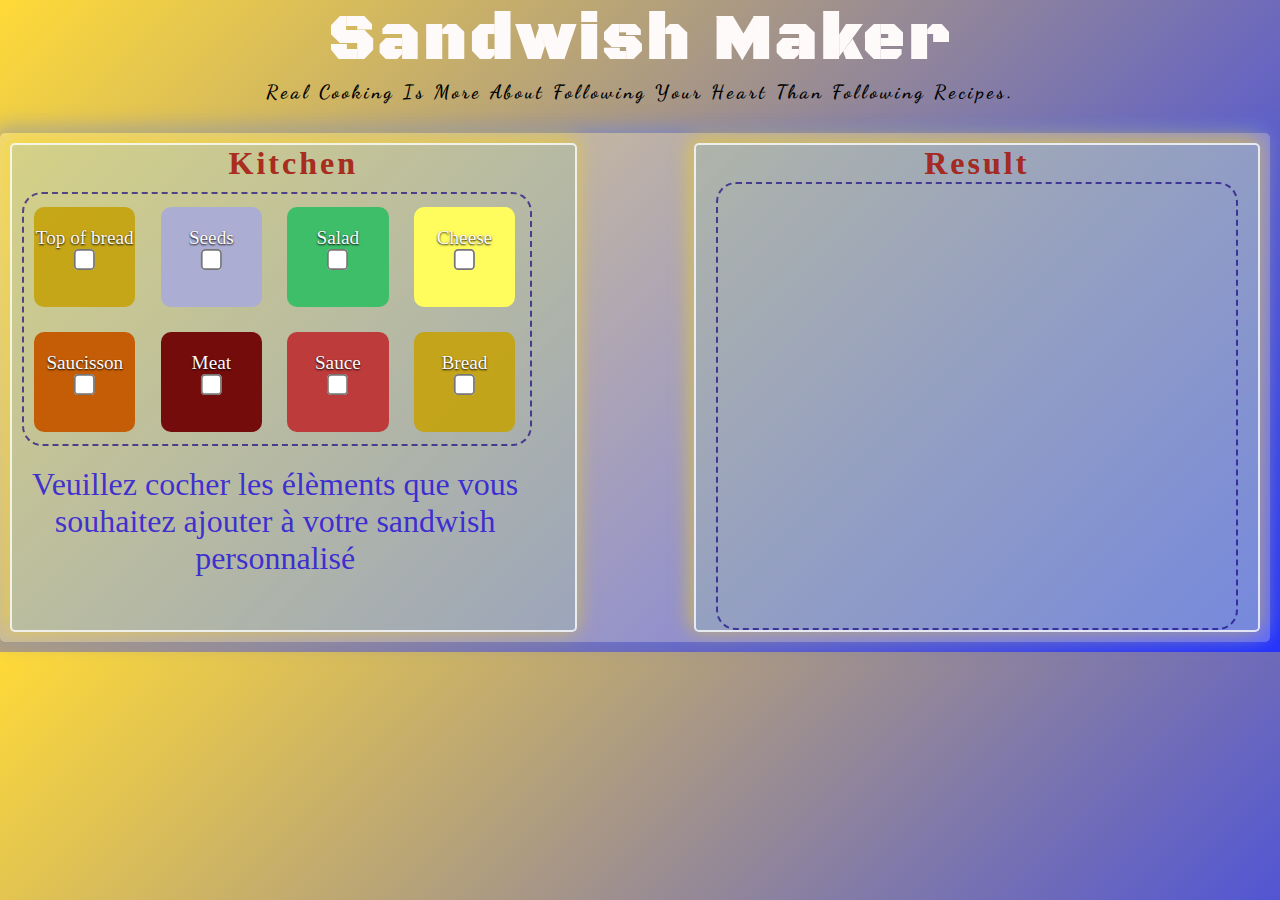
<file: page de travail/index2.html>
<!DOCTYPE html>
<html lang="en">
<head>
    <meta charset="UTF-8">
    <meta name="viewport" content="width=device-width, initial-scale=1.0">
    <title>Sandwish Maker</title>
    <link rel="stylesheet" type="text/css" href="style2.css">
    <link rel="stylesheet" type="icon" href="./hamburger.png">
    <script src="./index.js"></script>
</head>
<body>
    <header> 
        <h1> Sandwish Maker</h1>
        <h2>Real cooking is more about following your heart than following recipes.</h2>
    </header>
    <section >
        <div class="content">
            <h1 id="titre">Kitchen</h1>
            <div id="compart">
                <div class="element" id="top-bread">
                    <div class="">Top of bread 
                        <br />
                        <input type="checkbox" name="" id="check" onclick="ShowHide('tbd', 1)">
                    </div>
                </div>
                <div class="element" id="seeds">
                    <div class="">Seeds 
                        <br />
                        <input type="checkbox" name="" id="check" onclick="ShowHide('sd', 2)" >
                    </div>
                </div>
                <div class="element" id="salad">
                    <div class="">Salad
                        <br />
                        <input type="checkbox" name="" id="check" onclick="ShowHide('sld', 3)">
                    </div>
                </div>
                <div class="element" id="cheese">
                    <div class="">Cheese
                        <br />
                        <input type="checkbox" name="" id="check" onclick="ShowHide('ch', 4)">
                    </div>
                </div>
                <div class="element" id="saucisson">
                    <div class="">Saucisson 
                        <br />
                        <input type="checkbox" name="" id="check" onclick="ShowHide('sc', 5)">
                    </div>
                </div>
                <div class="element" id="meat">
                    <div class="">Meat 
                        <br />
                        <input type="checkbox" name="" id="check" onclick="ShowHide('mt', 6)">
                    </div>
                </div>
                <div class="element" id="sauce">
                    <div class="" >Sauce
                        <br />
                        <input type="checkbox" name="" id="check" onclick="ShowHide('sce', 7)">
                    </div>
                </div>
                <div class="element" id="bread">
                    <div class="">Bread 
                        <br />
                        <input type="checkbox" name="" id="check" onclick="ShowHide('bd', 8)" >
                    </div>
                </div>
            </div>
            <div class="start"> Veuillez cocher les élèments que vous souhaitez ajouter à votre sandwish personnalisé</div>
             
        </div>
        <div class="result">
            <h1 id="titre">Result</h1>
            <div class="container">
                <div class="top-bread" id="tbd">
                    <div class="seeds" id="sd"></div>
                    <div class="seeds2" id="sd"></div>
                </div>
                <div class="salad" id="sld"></div>
                <div class="cheese" id="ch"></div>
                <div class="saucisson" id="sc"></div>
                <div class="meat" id="mt"></div>
                <div class="sauce" id="sce"></div>
                <div class="bread" id="bd"></div>
            </div>
        </div>
    </section>
    
</body>
</html>
</file>
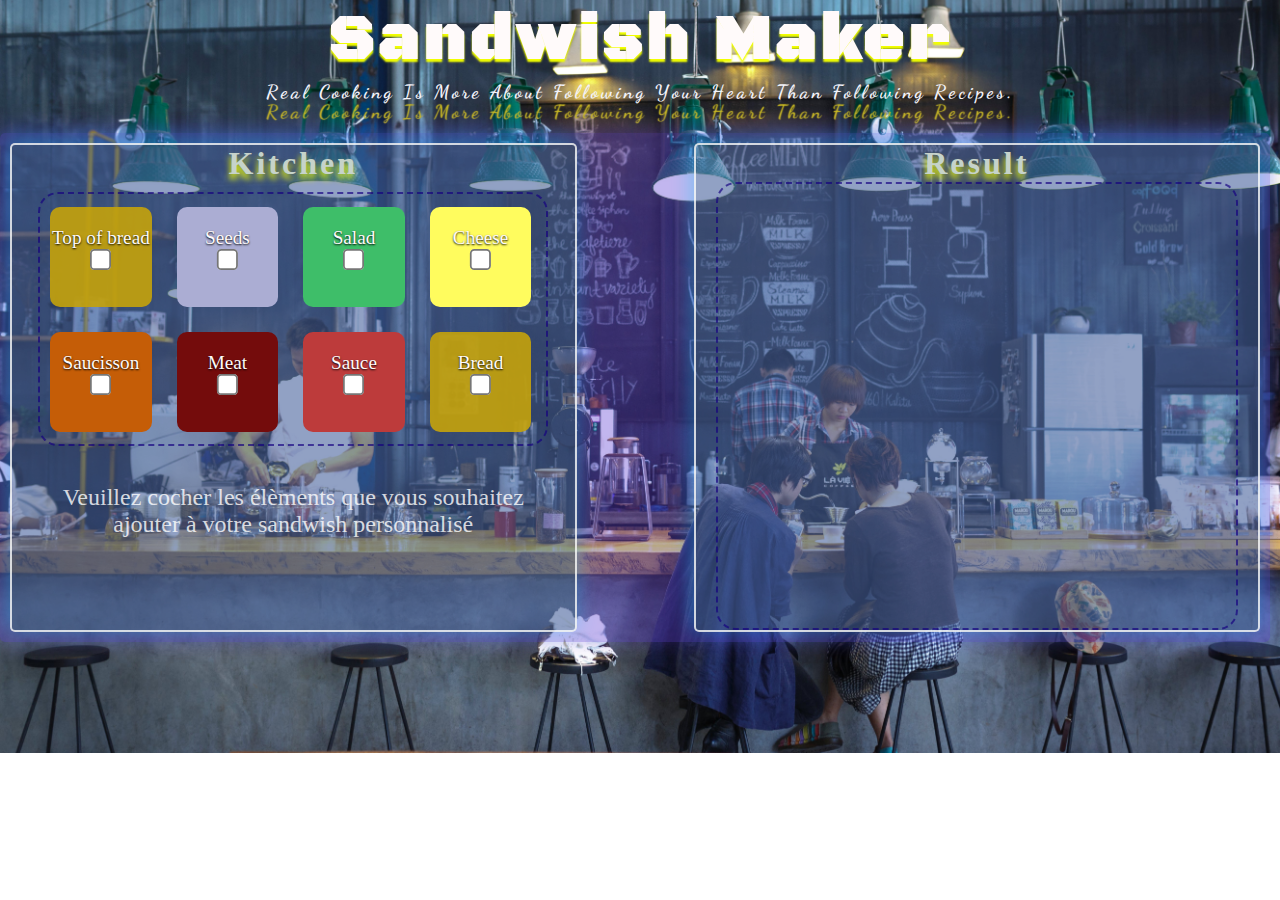
<file: view/index2.html>
<!DOCTYPE html>
<html lang="en">
<head>
    <meta charset="UTF-8">
    <meta name="viewport" content="width=device-width, initial-scale=1.0">
    <title>Sandwish Maker</title>
    <link rel="stylesheet" type="text/css" href="style2.css">
    <link rel="icon" href="./hamburger.png">
    <script src="./index.js"></script>
</head>
<body>
    <header> 
        <h1> Sandwish Maker</h1>
        <h2>Real cooking is more about following your heart than following recipes.</h2>
    </header>
    <section >
        <div class="content">
            <h1 id="titre">Kitchen</h1>
            <div id="compart">
                <div class="element" id="top-bread">
                    <div class="">Top of bread 
                        <br />
                        <input type="checkbox" name="" id="check" onclick="ShowHide('tbd', 1)">
                    </div>
                </div>
                <div class="element" id="seeds">
                    <div class="">Seeds
                        <br />
                        <input type="checkbox" name="" id="check" onclick="ShowHideSeed()" >
                    </div>
                </div>
                <div class="element" id="salad">
                    <div class="">Salad
                        <br />
                        <input type="checkbox" name="" id="check" onclick="ShowHide('sld', 3)">
                    </div>
                </div>
                <div class="element" id="cheese">
                    <div class="">Cheese
                        <br />
                        <input type="checkbox" name="" id="check" onclick="ShowHide('ch', 4)">
                    </div>
                </div>
                <div class="element" id="saucisson">
                    <div class="">Saucisson 
                        <br />
                        <input type="checkbox" name="" id="check" onclick="ShowHide('sc', 5)">
                    </div>
                </div>
                <div class="element" id="meat">
                    <div class="">Meat 
                        <br />
                        <input type="checkbox" name="" id="check" onclick="ShowHide('mt', 6)">
                    </div>
                </div>
                <div class="element" id="sauce">
                    <div class="" >Sauce
                        <br />
                        <input type="checkbox" name="" id="check" onclick="ShowHide('sce', 7)">
                    </div>
                </div>
                <div class="element" id="bread">
                    <div class="">Bread 
                        <br />
                        <input type="checkbox" name="" id="check" onclick="ShowHide('bd', 8)" >
                    </div>
                </div>
            </div>
            <br>
            <div class="start"> Veuillez cocher les élèments que vous souhaitez ajouter à votre sandwish personnalisé</div>
             
        </div>
        <div class="result">
            <h1 id="titre">Result</h1>
            <div class="container">
                <div class="top-bread" id="tbd">
                    <div class="seeds" id="sd"></div>
                    <div class="seeds2" id="sdd"></div>
                </div>
                <div class="salad" id="sld"></div>
                <div class="cheese" id="ch"></div>
                <div class="saucisson" id="sc"></div>
                <div class="meat" id="mt"></div>
                <div class="sauce" id="sce"></div>
                <div class="bread" id="bd"></div>
            </div>
        </div>
    </section>
    
</body>
</html>
</file>
<file: page de travail/style2.css>
@import url('https://fonts.googleapis.com/css2?family=Black+Ops+One&family=Dancing+Script:wght@700&family=PT+Serif:ital@1&display=swap');

*{
  margin: 0;
  padding: 0;
}

body {
    background: linear-gradient(135deg, #ffda37, #2432fd);
}

header h1 {
    text-align: center;
    color: snow;
    letter-spacing: 4px;
    font-family: "Black Ops One", Verdana;
    text-transform: capitalize;
    font-size: 4rem;
    margin: 10;
}
header h2 {
    text-align: center;
    letter-spacing: 3px;
    font-family: "Dancing Script", Verdana;
    text-transform: capitalize;
    font-size: 1.2rem;
    margin: 0;
}
section {
    position: relative; 
    max-height: 90vh;
    margin: 30px 10px 10px 0;
    padding: 10px;
    background: #f3f5f44a;
    border-radius: 5px;
    box-shadow: -2px -3px 20px 2px rgb(96 125 233 / 55%);
    display: flex;
    justify-content:space-between;  
}
.content, .result {
    position: relative;
    overflow: hidden;
    display: flex;
    border: 2px solid rgba(255, 255, 255, 0.781);
    border-radius: 5px;
    box-shadow: -2px -3px 20px 2px #fdd70185;
    background: #9fc3a452;
    width: 45%;
    height: 485px;
    align-items: self-start;
    flex-direction: column;

}
#titre {
    width: 100%;
    color: #c90606be;
    text-align:center;
    letter-spacing: 3px;
    text-shadow: 0 0 0  #176d429c;
}
.content #compart {
    position: relative;
    min-height: 250px;
    width: 90%;
    border-radius: 20px;
    border: 2px dashed #160080ab;
    margin: 10px;
    display:grid;
    grid-template-columns: 2% 20% 5% 20% 5% 20% 5% 20% 3%;
    grid-template-rows: 5% 40%  10% 40% 5%;
}
.element {
    border-radius: 10px;
    color:  snow;
    text-align: center;
    text-shadow: 0 1px 2px black;
    font-size:larger;
}
.element div {
    margin-top: 20px;
}
input {
    zoom: 1.75;
}
#top-bread {
    grid-column-start: 2;
    grid-row-start: 2;
    background: #c4a20be7;
}
#seeds {
    grid-column-start: 4;
    grid-row-start: 2;
    background: #abadd3;
}
#salad {
    grid-column-start: 6;
    grid-row-start: 2;
    background: #3ebe69;
}
#cheese {
    grid-column-start: 8;
    grid-row-start: 2;
    background: #fffc5e;
}
#saucisson {
    grid-column-start: 2;
    grid-row-start: 4;
    background: #c55d07;
}
#meat {
    grid-column-start: 4;
    grid-row-start: 4;
    background: #740c0c;
}
#sauce {
    grid-column-start: 6;
    grid-row-start: 4;
    background: #bd3b3b;
}
#bread {
    grid-column-start: 8;
    grid-row-start: 4;
    background: #c4a20be7;
}

.msg {
    color: #2432fd;
}

.msg span {
  color: rebeccapurple;
}
.start {
    color: #1f0adbce;
    font-family: cursive;
    font-size: 2rem;
    margin: 10px;
    width: 90%;
    height: 45px;
    transition: 0.3s;
    text-align: center;
    
}
.container {
    width: 92%;
    height: 500px;
    border-radius: 20px;
    border: 2px dashed #160080ab;
    margin: auto;
    padding-top: 10%;
}

.top-bread {
    display:none;
    height: 20%;
    width: 80%;
    background: linear-gradient(#bc581e, #e27b36);
    border-radius: 50% 50% 0 0;
    box-shadow: inset -15px 0 #c15711;
    margin: 2px auto;
    position: relative;
  }
  
  .seeds {
    display:none;
    position: absolute;
    width: 10%;
    height: 15%;
    background-color: white;
    left: 30%;
    top: 50%;
    border-radius: 40%;
    transform: rotate(-20deg);
    box-shadow: inset -2px -3px #c9c9c9;
  }
  
  .seeds:after {
    content: "";
    width: 100%;
    height: 100%;
    position: absolute;
    background-color: white;
    left: -170%;
    top: -260%;
    border-radius: 40%;
    transform: rotate(60deg);
    box-shadow: inset -1px 2px #c9c9c9;
  }
  
  .seeds:before {
    content: "";
    width: 100%;
    height: 100%;
    position: absolute;
    background-color: white;
    left: 180%;
    top: -50%;
    border-radius: 40%;
    transform: rotate(60deg);
    box-shadow: inset -1px -3px #c9c9c9;
  }
  
  .seeds2 {
    display:none;
    position: absolute;
    width: 10%;
    height: 15%;
    background-color: white;
    left: 64%;
    top: 50%;
    border-radius: 40%;
    transform: rotate(10deg);
    box-shadow: inset -3px -0 #c9c9c9;
  }
  
  .seeds2:after {
    position: absolute;
    width: 100%;
    height: 100%;
    background-color: white;
    content: "";
    left: 150%;
    top: -130%;
    border-radius: 40%;
    transform: rotate(90deg);
    box-shadow: inset 1px 3px #c9c9c9;
  }
  
  .salad {
    display:none;
    width: 90%;
    height: 7%;
    background: linear-gradient(#228c1d, #91ce50);
    margin: 1px auto;
    border-radius: 20px;
  }
  
  .saucisson {
    display:none;
    width: 80%;
    height: 3%;
    background: linear-gradient(#bf3813, #c45e38);
    margin: 1px auto;
  }

  .sauce {
    display:none;
    width: 80%;
    height: 3%;
    background: linear-gradient(#f70808, #ee4a66);
    margin: 1px auto;
  }

  .cheese {
    display:none;
    width: 91%;
    height: 4.5%;
    background: linear-gradient(#f4d004, #d6bb22);
    border-radius: 20px;
    margin: 1px auto;
  }
  
  .meat {
    display:none;
    width: 82%;
    height: 8%;
    background: linear-gradient(#7f3608, #702e05);
    border-radius: 15px;
    margin: 1px auto;
  }
  
  .bread {
    display:none;
    height: 13%;
    width: 80%;
    background: linear-gradient(#f08e4a, #e27b36);
    margin: 1px auto;
    box-shadow: inset -15px 0 #c15711;
    border-radius: 0 0 30px 30px;
  }
</file>
<file: view/style2.css>
@import url('https://fonts.googleapis.com/css2?family=Black+Ops+One&family=Dancing+Script:wght@700&family=PT+Serif:ital@1&display=swap');

*{
  margin: 0;
  padding: 0;
}

body {
    background: url("./bg.jpg") center/cover no-repeat;
    /* background: linear-gradient(135deg, #ffda37, #2432fd); */
}

header h1 {
    text-align: center;
    color: snow;
    text-shadow: 0 3px 2px #f2ff00;
    letter-spacing: 4px;
    font-family: "Black Ops One", Verdana;
    text-transform: capitalize;
    font-size: 4rem;
    margin: 10;
}
header h2 {
    text-align: center;
    color: #f3f3fb;
    text-shadow: 0px 20px 1px #cfbe22;
    letter-spacing: 3px;
    font-family: "Dancing Script", Verdana;
    text-transform: capitalize;
    font-size: 1.2rem;
    margin: 0;
}
section {
    position: relative; 
    max-height: 90vh;
    margin: 30px 10px 10px 0;
    padding: 10px;
    background: #5f40d561;
    border-radius: 5px;
    box-shadow: -2px -3px 20px 2px #5f40d561;
    display: flex;
    justify-content:space-between;  
}
.content, .result {
  position: relative;
  overflow: hidden;
  display: flex;
  border: 2px solid rgba(255, 255, 255, 0.781);
  border-radius: 5px;
  box-shadow: -2px -3px 20px 2px #01cefd54;
  background: #31797357;
  width: 45%;
  height: 485px;
  align-items: center;
  flex-direction: column;

}
#titre {
    width: 100%;
    color:#c6d3ca;
    text-align: center;
    letter-spacing: 3px;
    text-shadow: -1px 5px 6px #f2ff00;
}
.content #compart {
    position: relative;
    min-height: 250px;
    width: 90%;
    border-radius: 20px;
    border: 2px dashed #160080ab;
    margin: 10px;
    display:grid;
    grid-template-columns: 2% 20% 5% 20% 5% 20% 5% 20% 3%;
    grid-template-rows: 5% 40%  10% 40% 5%;
}
.element {
    border-radius: 10px;
    color:  snow;
    text-align: center;
    text-shadow: 0 1px 2px black;
    font-size:larger;
}
.element div {
    margin-top: 20px;
}
input {
    zoom: 1.75;
}
#top-bread {
    grid-column-start: 2;
    grid-row-start: 2;
    background: #c4a20be7;
}
#seeds {
    grid-column-start: 4;
    grid-row-start: 2;
    background: #abadd3;
}
#salad {
    grid-column-start: 6;
    grid-row-start: 2;
    background: #3ebe69;
}
#cheese {
    grid-column-start: 8;
    grid-row-start: 2;
    background: #fffc5e;
}
#saucisson {
    grid-column-start: 2;
    grid-row-start: 4;
    background: #c55d07;
}
#meat {
    grid-column-start: 4;
    grid-row-start: 4;
    background: #740c0c;
}
#sauce {
    grid-column-start: 6;
    grid-row-start: 4;
    background: #bd3b3b;
}
#bread {
    grid-column-start: 8;
    grid-row-start: 4;
    background: #c4a20be7;
}

/* .msg {
    color: #ffffff;
}

.msg span {
  color: rebeccapurple;
} */
.start {
    color: #ffffffce;
    text-transform:unset;
    text-shadow: 0 0 12 blue;
    font-size: 1.5rem;
    margin: 10px;
    width: 90%;
    height: 45px;
    transition: 0.3s;
    text-align: center;
    
}
.start:hover {
  color: rgb(255, 255, 255);
  text-transform:unset;
  text-shadow: 0 0 12 #0059ffce;
  font-size: 1.68rem;
  transition: 0.3s;
}
.container {
    display: flex;
    width: 92%;
    height: 500px;
    border-radius: 20px;
    border: 2px dashed #160080ab;
    margin: auto;
    padding-top: 10%;
    flex-direction: column;
    justify-content: center;
}

.top-bread {
    display:none;
    height: 20%;
    width: 80%;
    background: linear-gradient(#bc581e, #e27b36);
    border-radius: 50% 50% 0 0;
    box-shadow: inset -15px 0 #c15711;
    margin: 2px auto;
    position: relative;
  }
  
  .seeds {
    display:none;
    position: absolute;
    width: 10%;
    height: 15%;
    background-color: white;
    left: 30%;
    top: 50%;
    border-radius: 40%;
    transform: rotate(-20deg);
    box-shadow: inset -2px -3px #c9c9c9;
  }
  
  .seeds:after {
    content: "";
    width: 100%;
    height: 100%;
    position: absolute;
    background-color: white;
    left: -170%;
    top: -260%;
    border-radius: 40%;
    transform: rotate(60deg);
    box-shadow: inset -1px 2px #c9c9c9;
  }
  
  .seeds:before {
    content: "";
    width: 100%;
    height: 100%;
    position: absolute;
    background-color: white;
    left: 180%;
    top: -50%;
    border-radius: 40%;
    transform: rotate(60deg);
    box-shadow: inset -1px -3px #c9c9c9;
  } 
  
  .seeds2 {
    content: "";
    width: 10%;
    height: 15%;
    display:none;
    position: absolute;
    background-color: white;
    left: 64%;
    top: 50%;
    border-radius: 40%;
    transform: rotate(10deg);
    box-shadow: inset -3px -0 #c9c9c9;
  }
  .seeds2::before {
    content: "";
    width: 100%;
    height: 100%;
    position: absolute;
    background-color: white;
    left: 120%;
    top: 40%;
    border-radius: 40%;
    transform: rotate(30deg);
    box-shadow: inset -3px -0 #c9c9c9;
  }
  
  .seeds2:after {
    position: absolute;
    width: 100%;
    height: 100%;
    background-color: white;
    content: "";
    left: 150%;
    top: -130%;
    border-radius: 40%;
    transform: rotate(90deg);
    box-shadow: inset 1px 3px #c9c9c9;
  }
  
  .salad {
    display:none;
    width: 90%;
    height: 7%;
    background: linear-gradient(#228c1d, #91ce50);
    margin: 1px auto;
    border-radius: 20px;
  }
  
  .saucisson {
    display:none;
    width: 80%;
    height: 3%;
    background: linear-gradient(#bf3813, #c45e38);
    margin: 1px auto;
  }

  .sauce {
    display:none;
    width: 80%;
    height: 3%;
    background: linear-gradient(#f70808, #ee4a66);
    margin: 1px auto;
  }

  .cheese {
    display:none;
    width: 91%;
    height: 4.5%;
    background: linear-gradient(#f4d004, #d6bb22);
    border-radius: 20px;
    margin: 1px auto;
  }
  
  .meat {
    display:none;
    width: 82%;
    height: 8%;
    background: linear-gradient(#7f3608, #702e05);
    border-radius: 15px;
    margin: 1px auto;
  }
  
  .bread {
    display:none;
    height: 13%;
    width: 80%;
    background: linear-gradient(#f08e4a, #e27b36);
    margin: 1px auto;
    box-shadow: inset -15px 0 #c15711;
    border-radius: 0 0 30px 30px;
  }

  @media screen and (max-width: 480px) {
    body {
        max-width: 480px;
        background-repeat: repeat-y;

    }
    header h1 {
        font-size: 2.5rem;
        margin: 10px;
    }
    header h2 {
        font-size: 1rem;
    }
    section {
        display: flex;
        align-items: center;
        justify-content: flex-start;
        flex-direction: column;
        margin: 0;
        padding: 0;
        width: 375px;
        min-height: 485px;
    }
    .content{
        display: block;
        width: 95vw;
    }
    .content #compart {
      min-height: 200px;
      /* display:grid;
      grid-template-columns: 2% 20% 5% 20% 5% 20% 5% 20% 3%;
      grid-template-rows: 5% 40%  10% 40% 5%; */
    }
    .start {
      font-size: 1rem;
      margin: 3px;
      margin-bottom: 10px;
    }
    .content, .result {
      position: relative;
      overflow: visible;
    }
    .result {
        display: block;
        width: 95vw;
    }  
}
</file>
